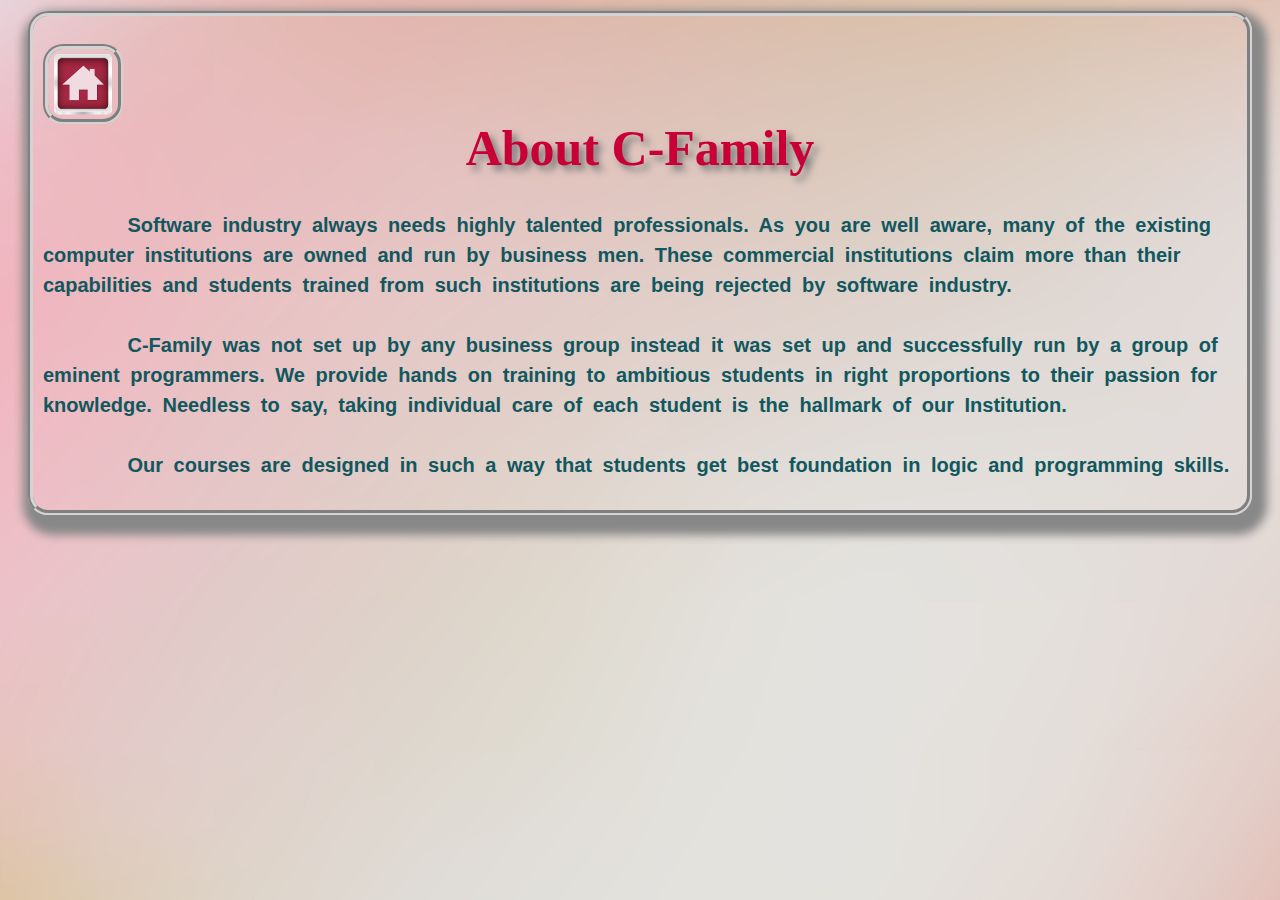
<file: about.html>
<html>
<head>

<link rel="stylesheet" href="design.css">
</head>
<body>
<br>
<div class="daf">
<br>

<a href="index.html"><img src="home.png" alt="icon" width="70" height="70"  class="homeicon";></a>

<h2>About C-Family</h2>
<br>
<p style="font-size:20px"   >

 &nbsp &nbsp &nbsp &nbsp Software industry always needs highly talented professionals. As you are well aware, many of the existing
 computer institutions are owned and run by business men. These commercial institutions claim more than their capabilities
 and students trained from such institutions are being rejected by software industry.<br><br>
    &nbsp &nbsp &nbsp &nbsp    C-Family was not set up by any business group instead it was set up and successfully run by a group of eminent 
programmers. We provide hands on training to ambitious students in right proportions to their passion for knowledge. 
Needless to say, taking individual care of each student is the hallmark of our Institution.<br><br>
&nbsp &nbsp &nbsp &nbsp Our courses are designed in such a way  that students get best foundation in logic and programming skills.


</p>
</div>
</body>
</html>
</file>
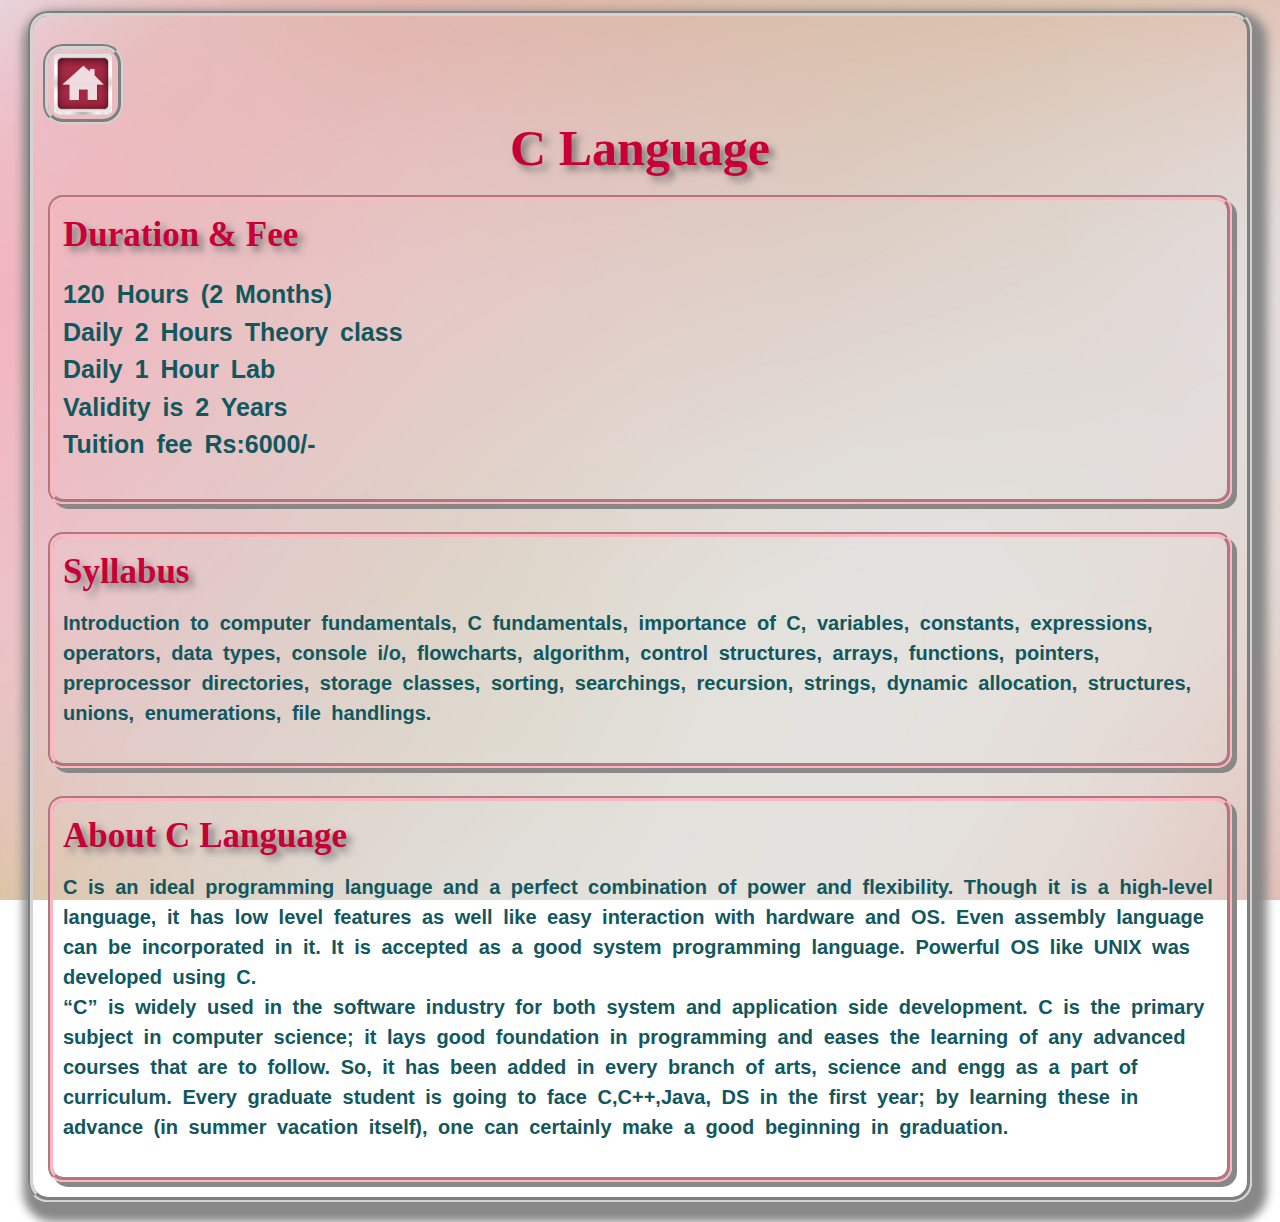
<file: c.html>
<html>
<head>

<link rel="stylesheet" href="design.css">
</head>
<body>
<br>
<div class="daf">
<br>

<a href="index.html"><img src="home.png" alt="icon" width="70" height="70"  class="homeicon";></a>

<h2> C Language</h2>
<br>
<div class="dur">
<h4> Duration & Fee </h4>
<p><b>
120 Hours (2 Months)
<br>
Daily 2 Hours Theory class
<br>
Daily 1 Hour Lab 
<br>
Validity is 2 Years
<br>
Tuition fee Rs:6000/-
</b></p>
</div>

<br>
<div class="dur">
<h4> Syllabus </h4>
<p style="font-size:20px">
Introduction to computer fundamentals, C fundamentals, importance of C, variables, 
constants, expressions, operators, data types, console i/o, flowcharts, algorithm, control 
structures, arrays, functions, pointers, preprocessor directories, storage classes, sorting, 
searchings, recursion, strings, dynamic allocation, structures, unions, enumerations, file handlings.
 <p>
</div>

<br>

<div class="dur">
<h4> About C Language </h4>
<p style="font-size:20px">
C is an ideal programming language and a perfect combination of power and flexibility. Though it is a high-level language, it has low level features as well like easy interaction with hardware and OS. Even assembly language can be incorporated in it. It is accepted as a good system programming language. Powerful OS like UNIX was developed using  C.<br>
“C” is widely used in the software industry for both system and application side development. C is the primary subject in computer science; it lays good foundation in programming and eases the learning of any advanced courses that are to follow. So, it has been added in every branch of arts, science and engg as a part of curriculum. Every graduate student is going to face C,C++,Java, DS in the first year; by learning these in advance (in summer vacation itself), one can certainly make a good beginning in graduation.

 <p>
</div>
</div>
</body>
</html>
</file>
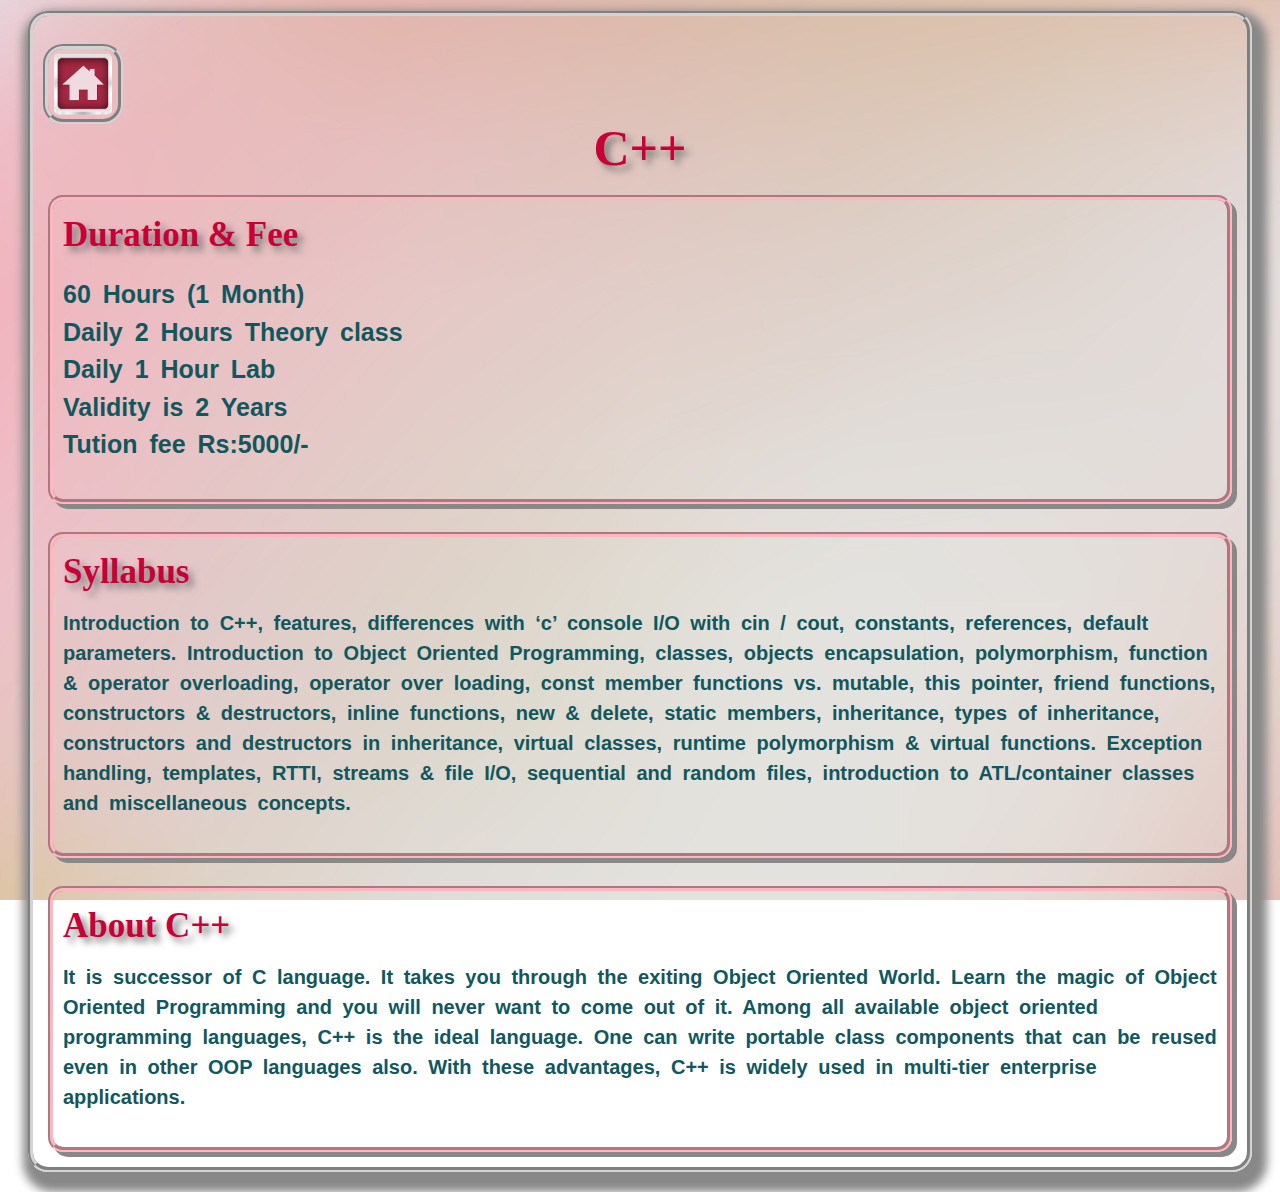
<file: cpp.html>
<html>
<head>

<link rel="stylesheet" href="design.css">
</head>
<body>
<br>
<div class="daf">
<br>

<a href="index.html"><img src="home.png" alt="icon" width="70" height="70"  class="homeicon";></a>

<h2> C++</h2>
<br>
<div class="dur">
<h4> Duration & Fee </h4>
<p><b>
60 Hours (1 Month)
<br>
Daily 2 Hours Theory class
<br>
Daily 1 Hour Lab 
<br>
Validity is 2 Years
<br>
Tution fee Rs:5000/-
</b></p>
</div>

<br>
<div class="dur">
<h4> Syllabus </h4>
<p style="font-size:20px">
Introduction to C++, features, differences with ‘c’ console I/O with cin / cout, constants, 
references, default parameters. Introduction to Object Oriented Programming, classes, objects encapsulation, 
polymorphism, function & operator overloading, operator over loading, const member functions vs. mutable,
 this pointer, friend functions, constructors & destructors, inline functions, new & delete, static members,
 inheritance, types of inheritance, constructors and destructors in inheritance, virtual classes, runtime 
polymorphism & virtual functions. Exception handling, templates, RTTI, streams & file I/O, sequential and 
random files, introduction to ATL/container classes and miscellaneous concepts.
 <p>
</div>

<br>

<div class="dur">
<h4> About C++ </h4>
<p style="font-size:20px">
It is successor of C language. It takes you through the exiting Object Oriented World. Learn the magic of Object 
Oriented Programming and you will never want to come out of it. Among all available object oriented programming languages,
 C++ is the ideal language. One can write portable class components that can be reused even in other OOP languages also. With 
these advantages, C++ is widely used in multi-tier enterprise applications.
 <p>
</div>
</div>
</body>
</html>
</file>
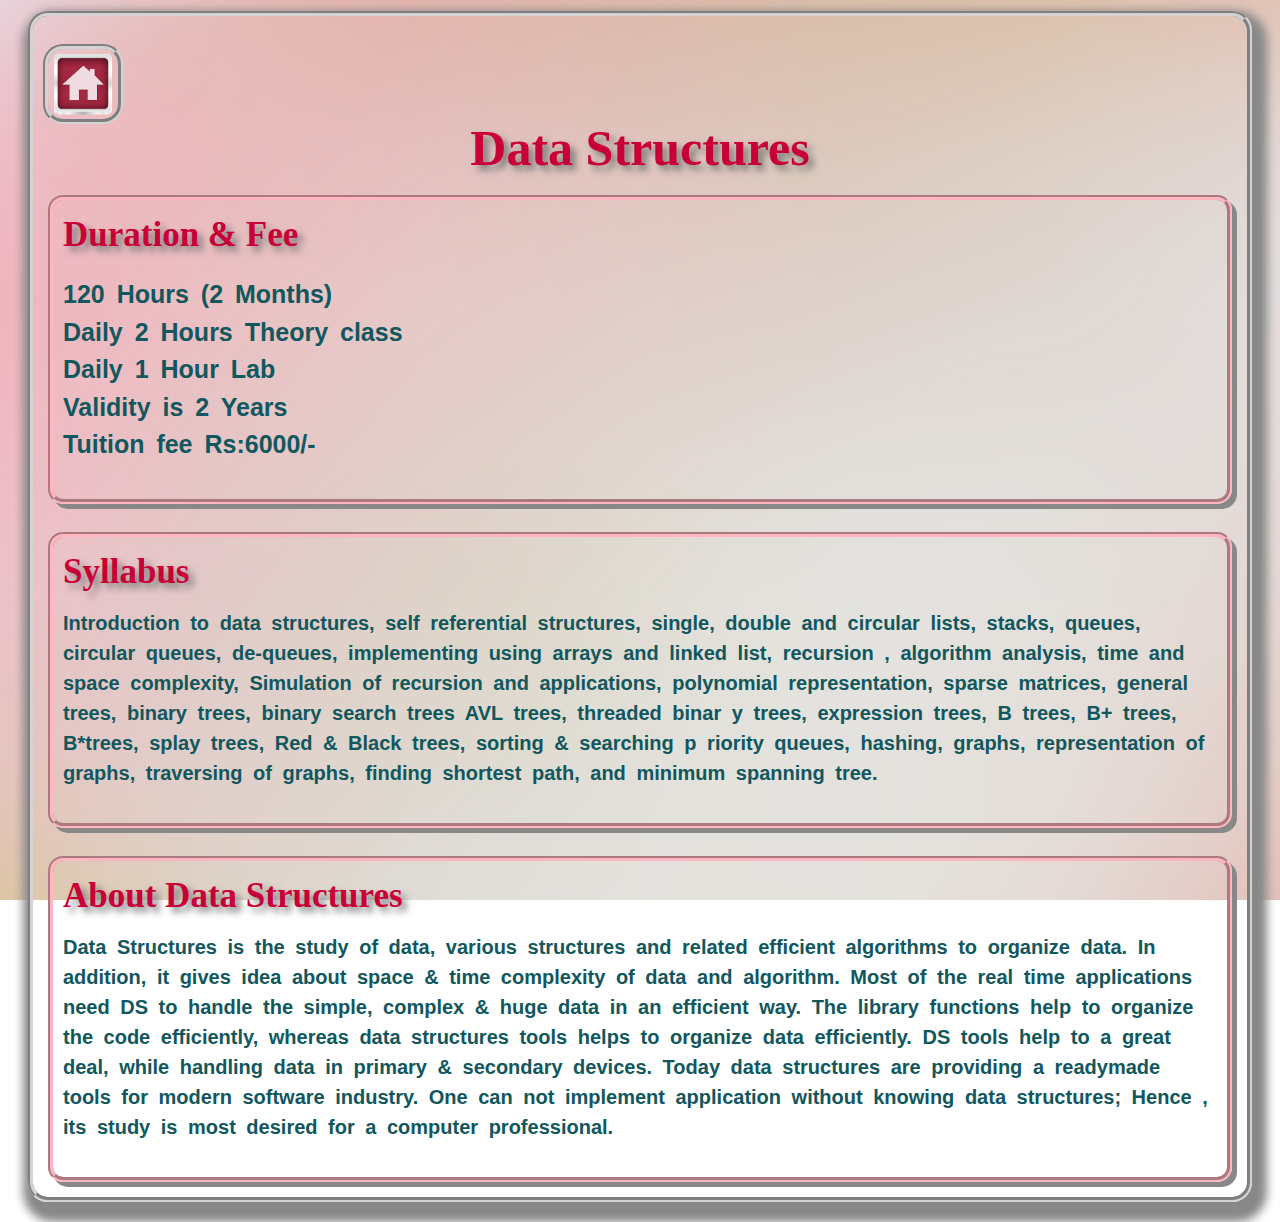
<file: ds.html>
<html>
<head>

<link rel="stylesheet" href="design.css">
</head>
<body>
<br>
<div class="daf">
<br>

<a href="index.html"><img src="home.png" alt="icon" width="70" height="70"  class="homeicon";></a>

<h2>Data Structures</h2>

<br>
<div class="dur">
<h4> Duration & Fee </h4>
<p><b>
120 Hours (2 Months)
<br>
Daily 2 Hours Theory class
<br>
Daily 1 Hour Lab 
<br>
Validity is 2 Years
<br>
Tuition fee Rs:6000/-
</b></p>
</div>

<br>
<div class="dur">
<h4> Syllabus </h4>
<p style="font-size:20px">
 Introduction               to data structures, self referential structures, single, double and circular lists,
 stacks, queues, circular queues, de-queues, implementing using arrays and linked list, recursion
, algorithm analysis, time and space complexity, Simulation of recursion and applications, polynomial
 representation, sparse matrices, general trees, binary trees, binary search trees AVL trees, threaded binar
y trees, expression trees, B trees, B+ trees, B*trees, splay trees, Red & Black trees, sorting & searching p
riority queues, hashing, graphs, representation of graphs, traversing of graphs, finding shortest path, and
 minimum spanning tree.
 <p>
</div>

<br>

<div class="dur">
<h4> About Data Structures </h4>
<p style="font-size:20px">
Data Structures is the study of data, various structures and related efficient algorithms to organize data. In addition, it gives idea about space & time complexity of data and algorithm. Most of the real time applications need DS to handle the simple, complex & huge data in an efficient way. The library functions help to organize the code efficiently, whereas data structures tools helps to organize data efficiently. DS tools help to a great deal, while handling data in primary & secondary devices. Today data structures are providing a readymade tools for modern software industry. One can not implement application without knowing data structures; Hence , its study is most desired for a computer professional.
 <p>
</div>
</div>
</body>
</html>
</file>
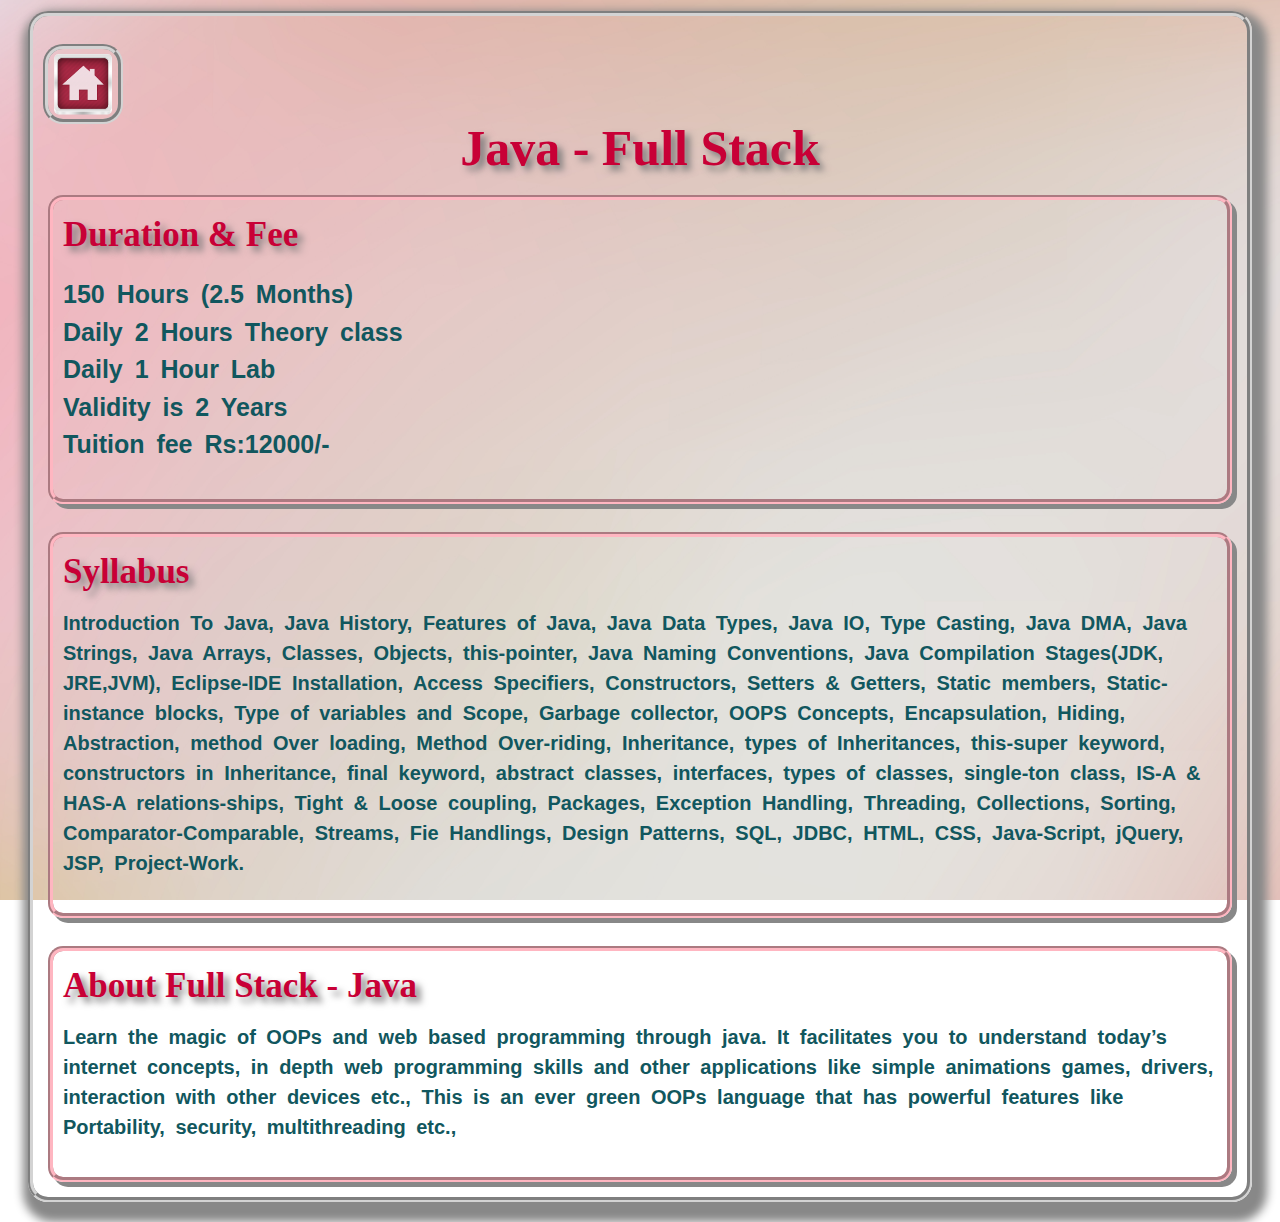
<file: fullstackjava.html>
<html>
<head>

<link rel="stylesheet" href="design.css">
</head>
<body>
<br>
<div class="daf">
<br>

<a href="index.html"><img src="home.png" alt="icon" width="70" height="70"  class="homeicon";></a>

<h2>Java - Full Stack</h2>

<br>
<div class="dur">
<h4> Duration & Fee </h4>
<p><b>
150 Hours (2.5 Months)
<br>
Daily 2 Hours Theory class
<br>
Daily 1 Hour Lab 
<br>
Validity is 2 Years
<br>
Tuition fee Rs:12000/-
</b></p>
</div>

<br>
<div class="dur">
<h4> Syllabus </h4>
<p style="font-size:20px">
 Introduction To Java, Java History, Features of Java, Java Data Types, Java IO, Type Casting, Java DMA, Java Strings, Java Arrays,
Classes, Objects, this-pointer, Java Naming Conventions, Java Compilation Stages(JDK, JRE,JVM), Eclipse-IDE Installation, Access Specifiers, 
Constructors, Setters & Getters, Static members, Static-instance blocks, Type of variables and Scope, Garbage collector, 
OOPS Concepts, Encapsulation, Hiding, Abstraction, method Over loading, Method Over-riding, Inheritance, types of Inheritances, 
this-super keyword, constructors in Inheritance, final keyword, abstract classes, interfaces, types of classes, single-ton class, 
IS-A & HAS-A relations-ships, Tight & Loose coupling, Packages, Exception Handling, Threading, Collections, Sorting, 
Comparator-Comparable, Streams, Fie Handlings, Design Patterns, SQL, JDBC, HTML, CSS, Java-Script, jQuery, JSP, Project-Work.
<p>
</div>

<br>

<div class="dur">
<h4> About Full Stack - Java </h4>
<p style="font-size:20px">
Learn the magic of OOPs and web based programming through java. 
It facilitates you to understand today’s internet concepts, in depth 
web programming skills and other applications like simple animations games, 
drivers, interaction with other devices etc., This is an ever green OOPs language
 that has powerful features like Portability, security, multithreading etc.,
 <p>
</div>
</div>
</body>
</html>
</file>
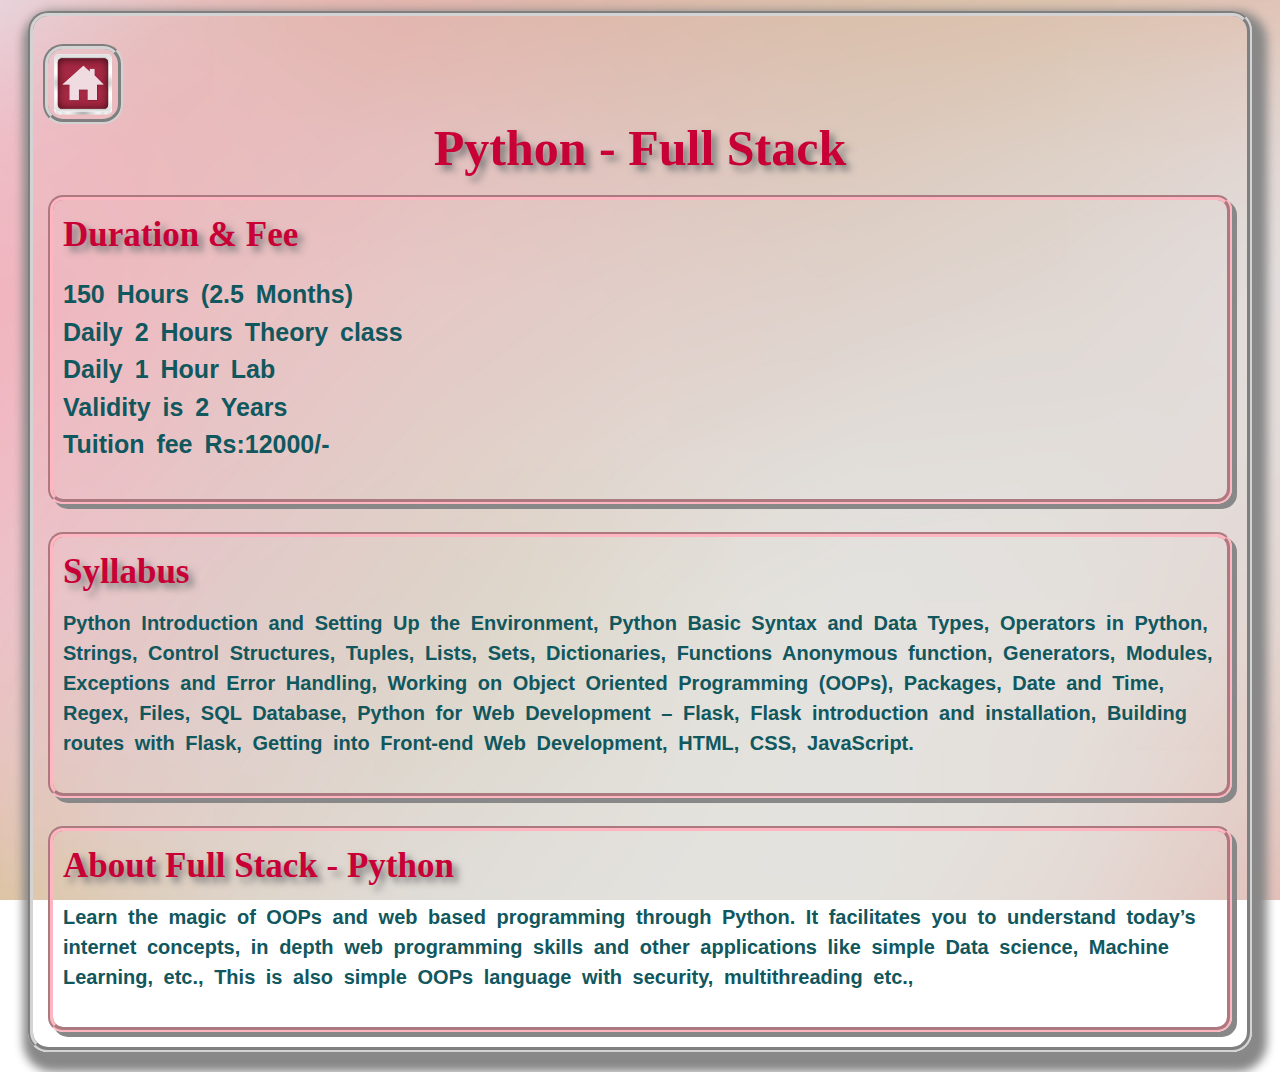
<file: fullstackpython.html>
<html>
<head>

<link rel="stylesheet" href="design.css">
</head>
<body>
<br>
<div class="daf">
<br>

<a href="index.html"><img src="home.png" alt="icon" width="70" height="70"  class="homeicon";></a>

<h2>Python - Full Stack</h2>

<br>
<div class="dur">
<h4> Duration & Fee </h4>
<p><b>
150 Hours (2.5 Months)
<br>
Daily 2 Hours Theory class
<br>
Daily 1 Hour Lab 
<br>
Validity is 2 Years
<br>
Tuition fee Rs:12000/-
</b></p>
</div>

<br>
<div class="dur">
<h4> Syllabus </h4>
<p style="font-size:20px">
 Python Introduction and Setting Up the Environment, Python Basic Syntax and Data Types, 
Operators in Python, Strings, Control Structures, Tuples, Lists, Sets, Dictionaries, Functions
Anonymous function, Generators, Modules, Exceptions and Error Handling, 
Working on Object Oriented Programming (OOPs), Packages, Date and Time, Regex, Files, 
SQL Database, Python for Web Development – Flask, Flask introduction and installation, 
Building routes with Flask, Getting into Front-end Web Development, HTML, CSS, JavaScript. 
 <p>
</div>

<br>

<div class="dur">
<h4> About Full Stack - Python </h4>
<p style="font-size:20px">
Learn the magic of OOPs and web based programming through Python. 
It facilitates you to understand today’s internet concepts, in depth 
web programming skills and other applications like simple Data science,
 Machine Learning, etc., This is also simple OOPs language with security, multithreading etc.,
 <p>
</div>
</div>
</body>
</html>
</file>
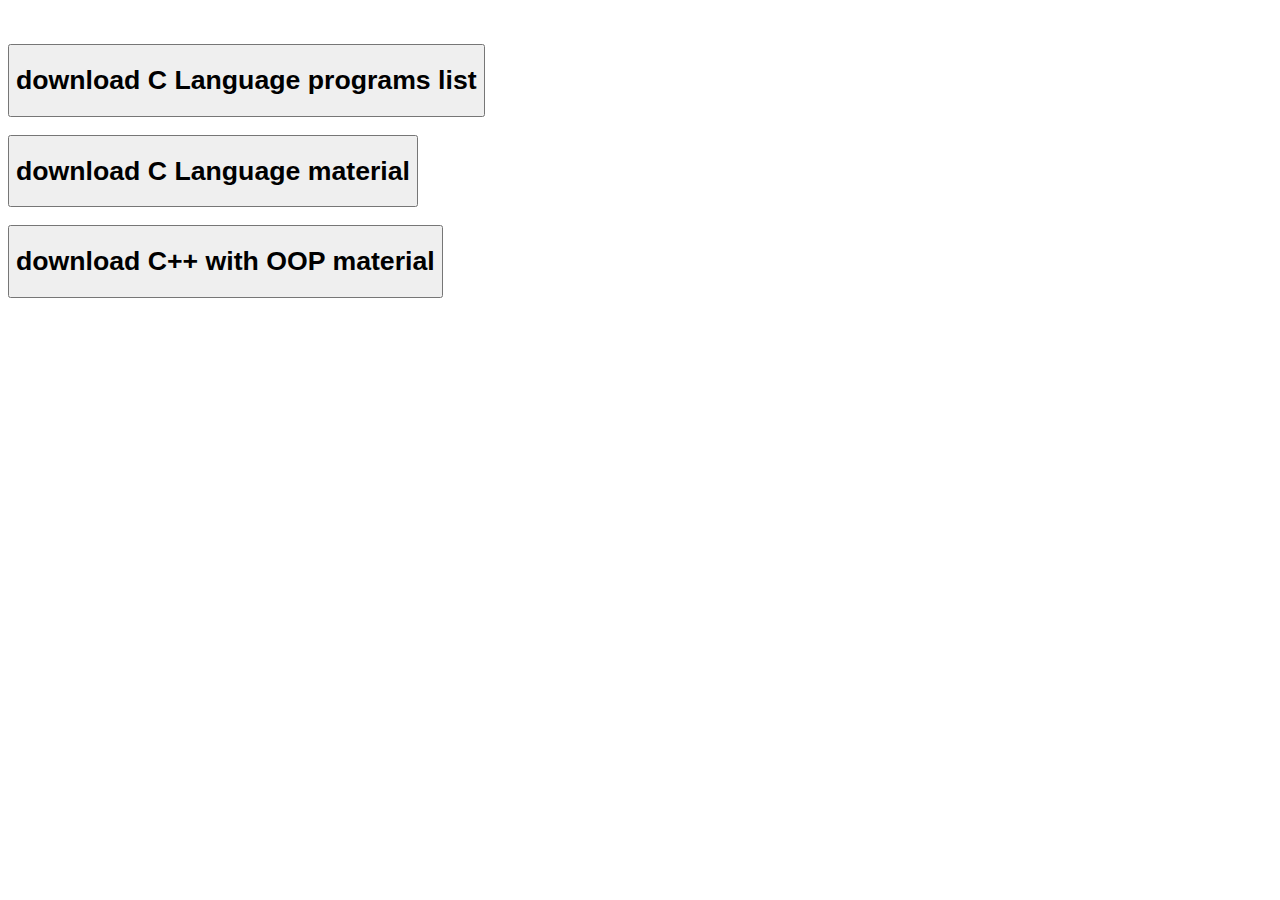
<file: materials.html>
<html>
<head>
  <style>
    a  {
        text-decoration: none; 
         color:pink;
    }
    botton {
         color:pink;
    }
  </style>
</head>

<body>
  <br><br>
    <a href="https://srihari1973.github.io/cfamily.site/c programs list(2024).pdf"> <button> <h1>download C Language programs list </h1></button> </a> <br> <br> 
    <a href="https://srihari1973.github.io/cfamily.site/c material 10-08-2023.pdf"> <button> <h1> download C Language material </h1> </button> </a> <br> <br> 
    <a href="https://srihari1973.github.io/cfamily.site/cpp by examples 30-11-2024.pdf">  <button><h1>download C++ with OOP material</h1> </button> </a> <br> <br> 
</body>
</html>
</file>
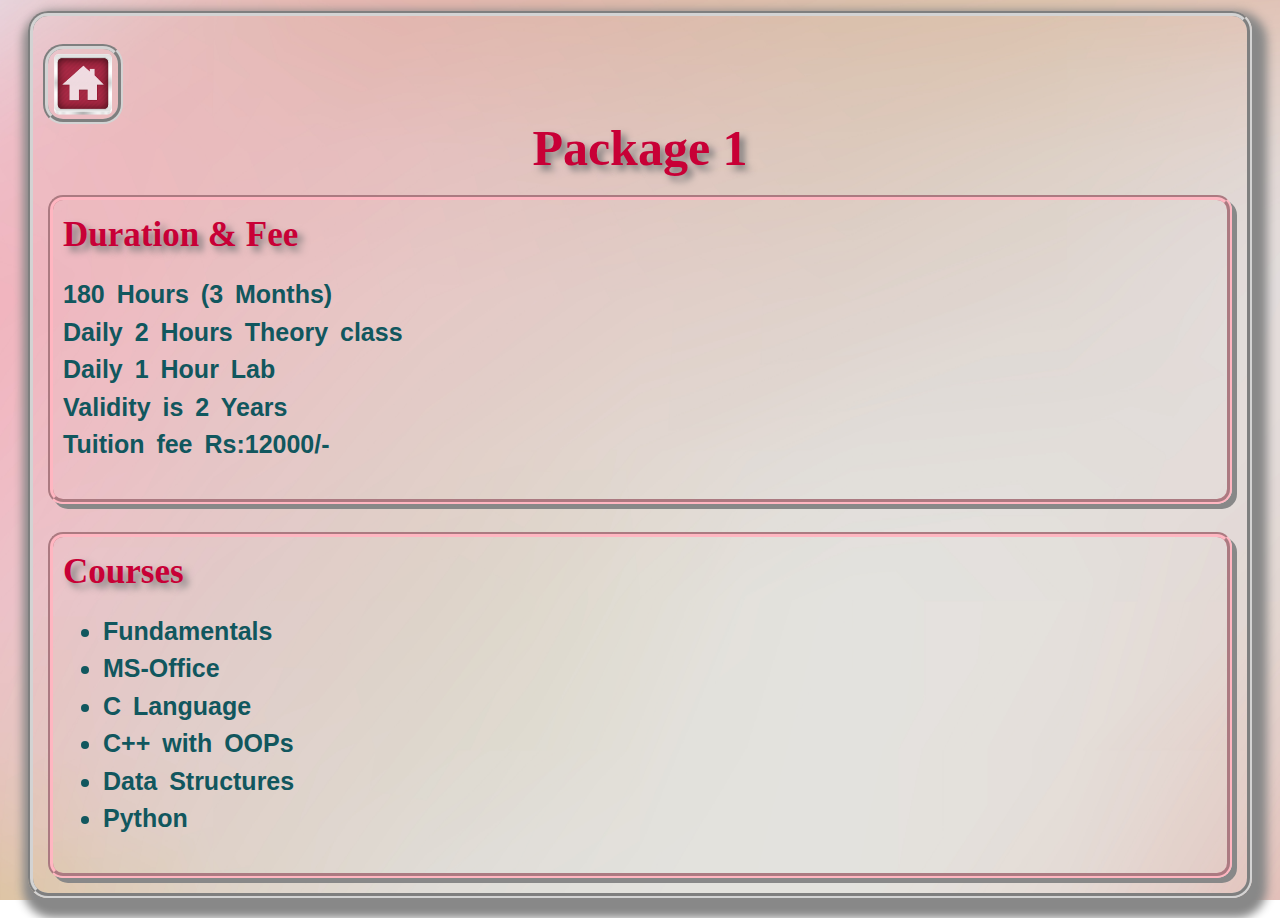
<file: package1.html>
<html>
<head>

<link rel="stylesheet" href="design.css">
</head>
<body>
<br>
<div class="daf">
<br>

<a href="index.html"><img src="home.png" alt="icon" width="70" height="70"  class="homeicon";></a>

<h2>Package 1</h2>

<br>
<div class="dur">
<h4> Duration & Fee </h4>
<p><b>
180 Hours (3 Months)
<br>
Daily 2 Hours Theory class
<br>
Daily 1 Hour Lab 
<br>
Validity is 2 Years
<br>
Tuition fee Rs:12000/-
</b></p>
</div>

<br>
<div class="dur">
<h4> Courses </h4>
<ul> 
	<li> Fundamentals </li>
	<li> MS-Office </li>
	<li> C Language </li>
	<li> C++ with OOPs </li>
	<li> Data Structures </li>
	<li> Python </li>
</ul>
</div>
</div>
</body>
</html>
</file>
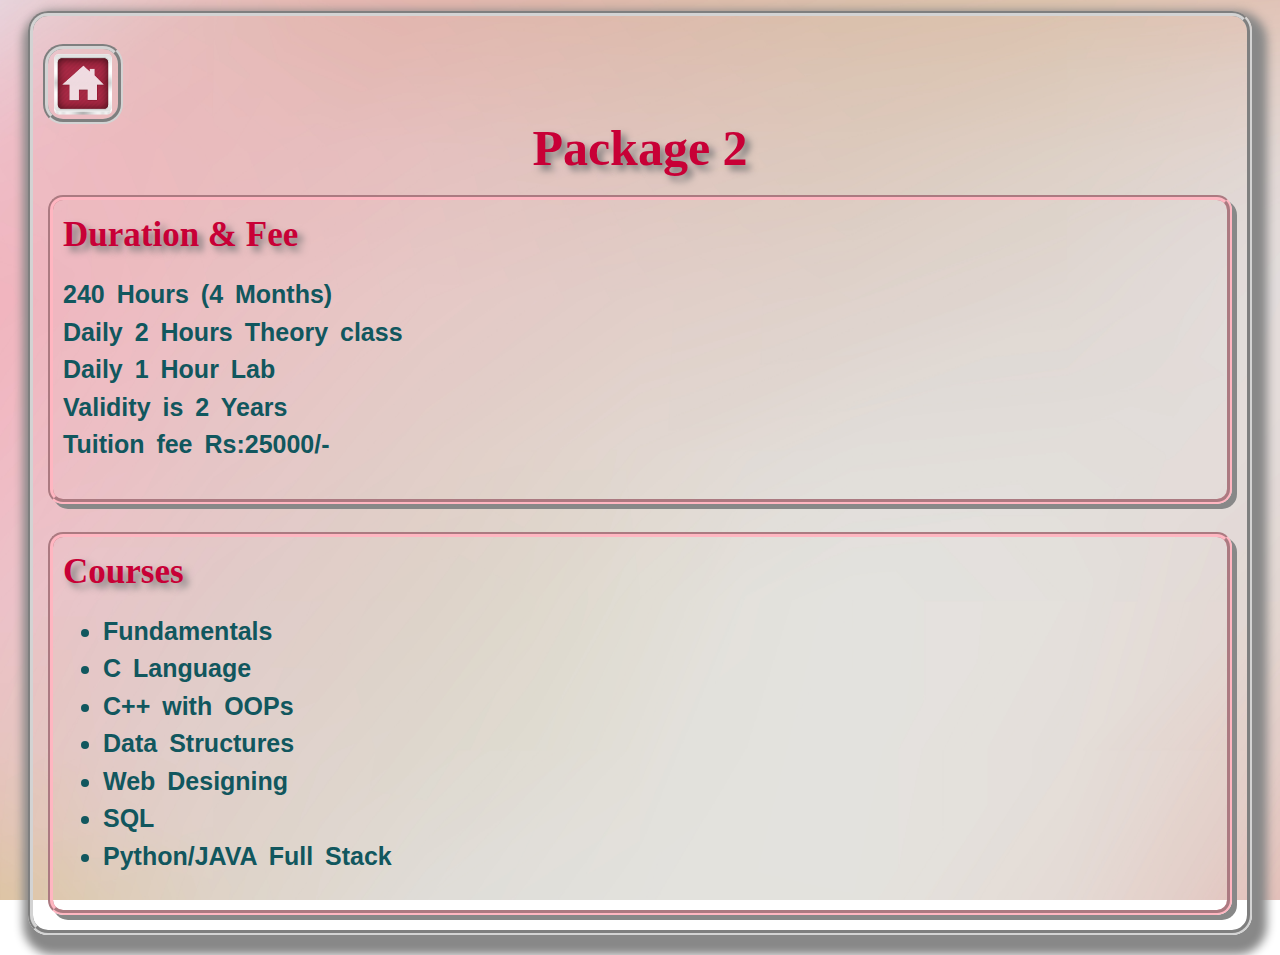
<file: package2.html>
<html>
<head>

<link rel="stylesheet" href="design.css">
</head>
<body>
<br>
<div class="daf">
<br>

<a href="index.html"><img src="home.png" alt="icon" width="70" height="70"  class="homeicon";></a>

<h2>Package 2</h2>

<br>
<div class="dur">
<h4> Duration & Fee </h4>
<p><b>
240 Hours (4 Months)
<br>
Daily 2 Hours Theory class
<br>
Daily 1 Hour Lab 
<br>
Validity is 2 Years
<br>
Tuition fee Rs:25000/-
</b></p>
</div>

<br>
<div class="dur">
<h4> Courses </h4>
<ul> 
	<li> Fundamentals </li>
	<li> C Language </li>
	<li> C++ with OOPs </li>
	<li> Data Structures </li>
	<li> Web Designing </li>
	<li> SQL </li>
	<li> Python/JAVA Full Stack  </li>
</ul>
</div>
</div>
</body>
</html>
</file>
<file: design.css>
body{
	background-image: url('back.jpg');
	background-repeat: no-repeat;
	background-attachment: fixed;
	background-size: cover; 
	background-size: 100% 100%;
}

table {
	width: 100%;
	border-spacing:45px;
}

thead th, td {
	padding: 10px;
	text-align: center;
	font-size:50px;
	text-shadow: 5px 5px 7px grey;
	border-style:hidden;
}

tbody tr:nth-child(even){
	background-color:  #DA7297;
}

tbody tr:nth-child(odd){
	background-color: #DA7297;
}

tbody th, td {
	padding: 20px;
	font-size:50px;
	text-align: center;
	color:white;
	border-width:5px;
	border-style: groove;
	border-color: white;
	box-shadow: 5px 15px 28px black;
	border-radius:30px;
	text-shadow: 5px 5px 7px black;

}

tbody tr:hover {
	background: rgb(101, 188, 199);
	transform: scale(1.05);
}

.hm:hover{
	background-color: rgb(101, 188, 199);
}

h1{
	text-align:center;
	font-size:120px;
	color:#C80036;
	text-shadow: 5px 5px 7px rgb(122, 121, 122);
}

h2{
	font-size:50px;
	text-align:center;
	margin:-5px;
	color:#C80036;
	text-shadow: 5px 5px 7px rgb(122, 121, 122);
}

h3{
	font-size:25px;
	text-align:center;
	font-family: brush script;
	color: #C80036;
	text-shadow: 5px 5px 7px rgb(122, 121, 122);
}

h4{
	font-size:35px;
	margin-top: 5px;
	margin-bottom:-4px;
	color:#C80036;
	text-shadow: 5px 5px 7px rgb(122, 121, 122);

}

p,ul{
	font-size:25px;
	font-family: arial;
	color:rgb(17, 87, 94);
	font-weight: bold;
	line-height: 1.5;
	word-spacing: 5px;
}





h5{
	font-size:25px;
	margin-top:-80px;
	color: #C80036;	
	text-shadow: 5px 5px 7px rgb(122, 121, 122);


}

.course{
    display: block;
	color:inherit;
    text-decoration: none;
    height: 100%;
    width: 100%;
}

.daf{
	border-style: groove;
	border-width: 5px ;
	border-color: rgb(130, 108, 48);
	border-color: lightgrey;
	padding:10px;
	margin: 20px;
	margin-top: -15px;
	border-radius: 20px;
	box-shadow: 5px 10px 10px 10px #888888;
}
	
.dur{
	border: 5px groove lightpink;
	padding: 10px;
	border-radius: 15px;
	box-shadow: 5px 5px #888888;
	margin:5px;
}

.hm{
    text-decoration: none;
   	font-size:35px;
	color:black;
	border-style:outset inset;
	border-radius:15px;
	border-width:7px;
	padding:7px;
	padding-right:10px;
	background-color:lightgrey;
	border-color:rgb(18, 171, 176);
}

address{
	font-size:18px;
	border-style:none;
	padding:5px;
	margin:5px;
	color:white;
}

.addbox{
	background: #DA7297;
    padding: 20px;
	border-radius: 8px;
	margin-bottom: 20px;
	box-shadow: 0 4px 10px rgba(0, 0, 0, 0.2);
	color: white;
	margin:30px;
	border: 7px groove pink;
	text-align:center;
	border-radius:25px;
}

.loc{
	display: flex;
	align-items:center;
	justify-content:center;
}

.icbox{
	color:white;	
	font-size:50px;
	text-shadow: 5px 5px 7px rgb(122, 121, 122);
	border-style:groove;
	border-width:5px;
	border-color:lightgrey;
	display: inline-flex;
	text-decoration:none;
	padding:5px;
	border-radius:20px;
}


.icbox:hover{
	background-color:rgba(0,0,0,0.5);
	transform: scale(1.05);
}

.ic{
	width:50px;
	height:50px;
}

.phoneb{
    	display: inline-flex; 
	align-items: center;
	font-size:50px;
	color: white;
	text-shadow: 5px 5px 7px rgb(122, 121, 122);
	text-decoration:none;
	border:5px groove lightgrey;
	padding: 5px;
	border-radius:20px;
}

.phoneb:hover{
	background-color:rgba(0,0,0,0.5);
	transform: scale(1.05);
	color:green;
}

.hor{
	display:flex;
    justify-content: space-between;
    margin-top: 20px;
	margin-left:25px;
	margin-right:25px;
}

.homeicon{
border:5px groove lightgrey;
	border-radius:20px;
item-attachment: fixed;

}
</file>
